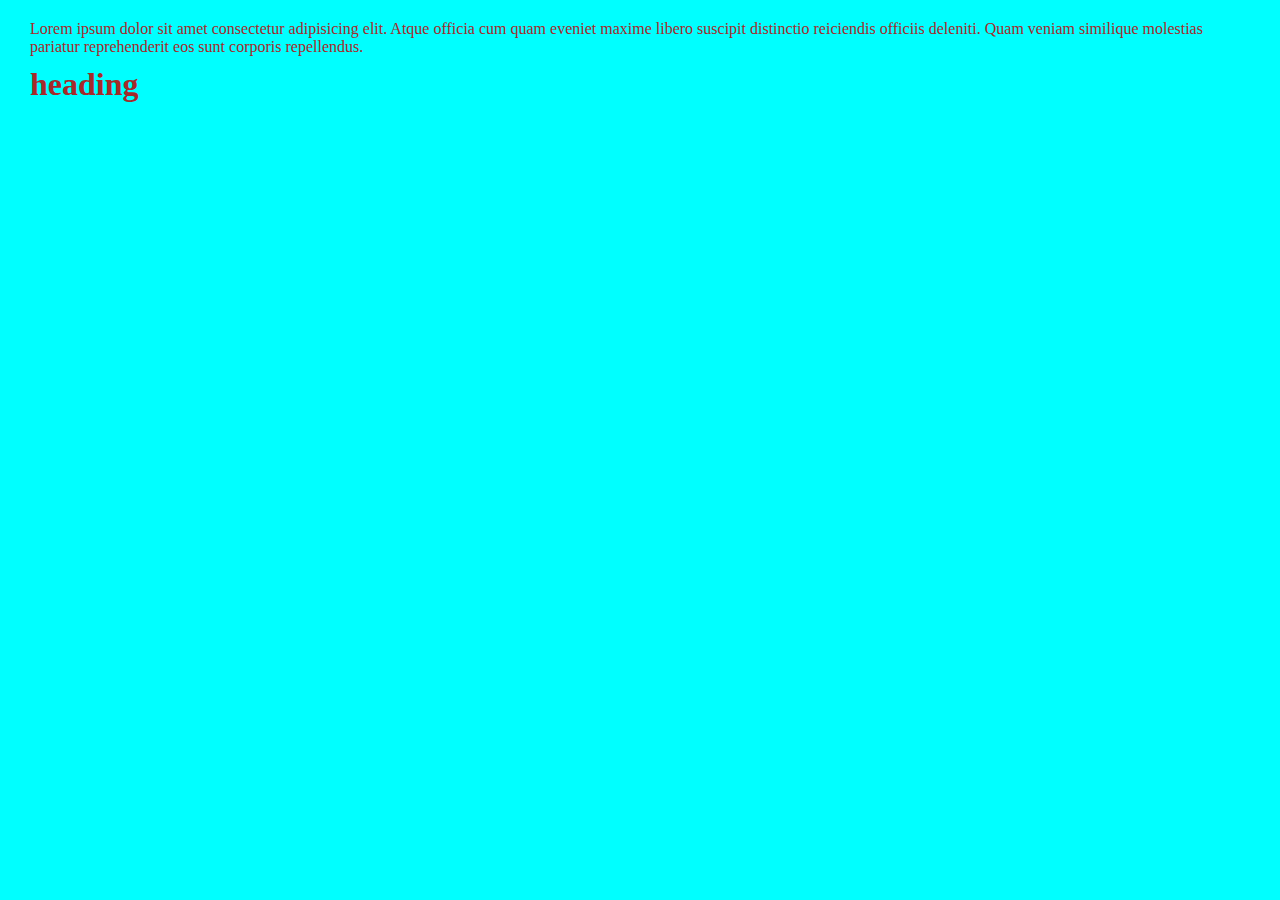
<file: CSS/index.html>
<!DOCTYPE html>
<html lang="en">
<head>
    <meta charset="UTF-8">
    <meta http-equiv="X-UA-Compatible" content="IE=edge">
    <meta name="viewport" content="width=device-width, initial-scale=1.0">
    <title>CSS</title>
    <link rel="stylesheet" href="style.css">
    <!--
    <style>
        p{
            color: blue;
       }

    </style>-->
</head>
<body>
    <p class="para">Lorem ipsum dolor sit amet consectetur adipisicing elit. Atque officia cum quam eveniet maxime libero suscipit distinctio reiciendis officiis deleniti. Quam veniam similique molestias pariatur reprehenderit eos sunt corporis repellendus.</p>
    <h1 class="para">heading</h1>
</body>
</html>
</file>
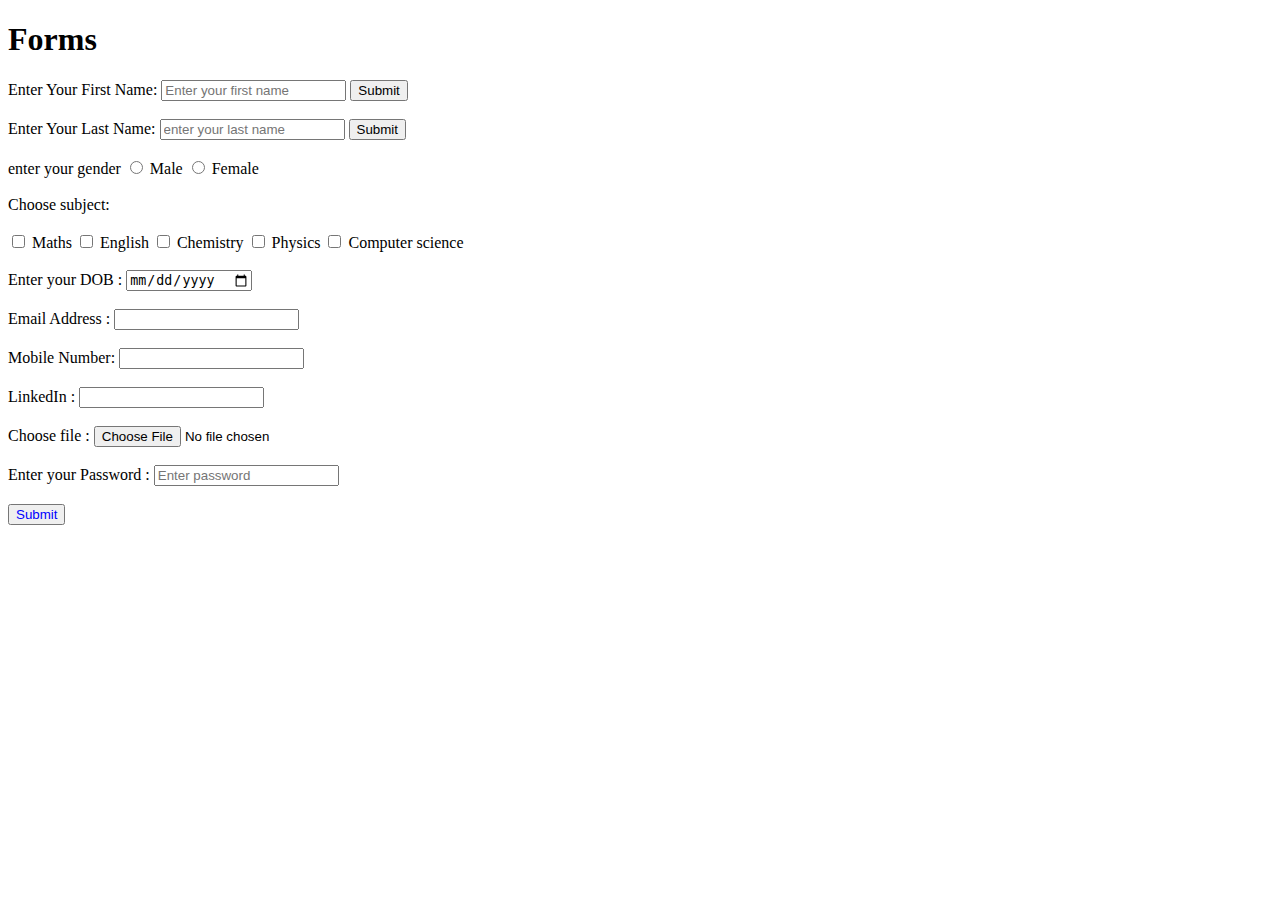
<file: Forms.html>
<!DOCTYPE html>
<html lang="en">
<head>
    <meta charset="UTF-8">
    <meta name="viewport" content="width=device-width, initial-scale=1.0">
    <title>Document</title>
</head>
<body>
    <h1>Forms</h1>
    <forms action="/submit">
        <label for="fname" >Enter Your First Name: </label>
        <input type="text" name="fname" placeholder="Enter your first name">
        <button>Submit</button>
        <br></br>
        <label for="lname">Enter Your Last Name: </label>
        <input type="text" name="lname" placeholder="enter your last name">
        <button>Submit</button>
        <br></br>
        <label for="gender">enter your gender</label>
        <input type="radio" name="gender" id="gender" value="Male">
        <label for="male">Male</label>
        <input type="radio" name="gender" id="gender" value="Female">
        <label for="Female">Female</label>
        <br></br>
        <label for="subject">Choose subject:</label>
        <br></br>
        <input type="checkbox" name="subject" id="" value="m1">
        <label for="Maths">Maths</label>
        <input type="checkbox" name="" id="">
        <label for="Englsh">English</label>

        <input type="checkbox" name="" id="">
        <label for="chemistry">Chemistry</label>
        <input type="checkbox" name="" id="">
        <label for="Physic">Physics</label>
        <input type="checkbox" name="" id="">
        <label for="Computer science">Computer science</label>
        <br></br>
        <label for="Dob">Enter your DOB : </label>
        <input type="date" name="" id="">
        <br>
        <br> 
        <label for="email">Email Address : </label>
        <input type="email" name="" id="" required>
        <br>
        <br>
        <label for="tel">Mobile Number:</label>
        <input type="tel" name="" id="">
        <br>
        <br>
        <label for="url">LinkedIn : </label>
        <input type="url" name="" id="">
        <br>
        <br>
        <label for="file">Choose file : </label>
        <input type="file" name="file" id="file">
        <br>
        <br>
        <label for="password">Enter your Password : </label>
        <input type="password" name="password" id="password" placeholder="Enter password">

        <br>
        <br>
        <button style="color: blue;">Submit</button>
        </forms>
    </body>
</html>
</file>
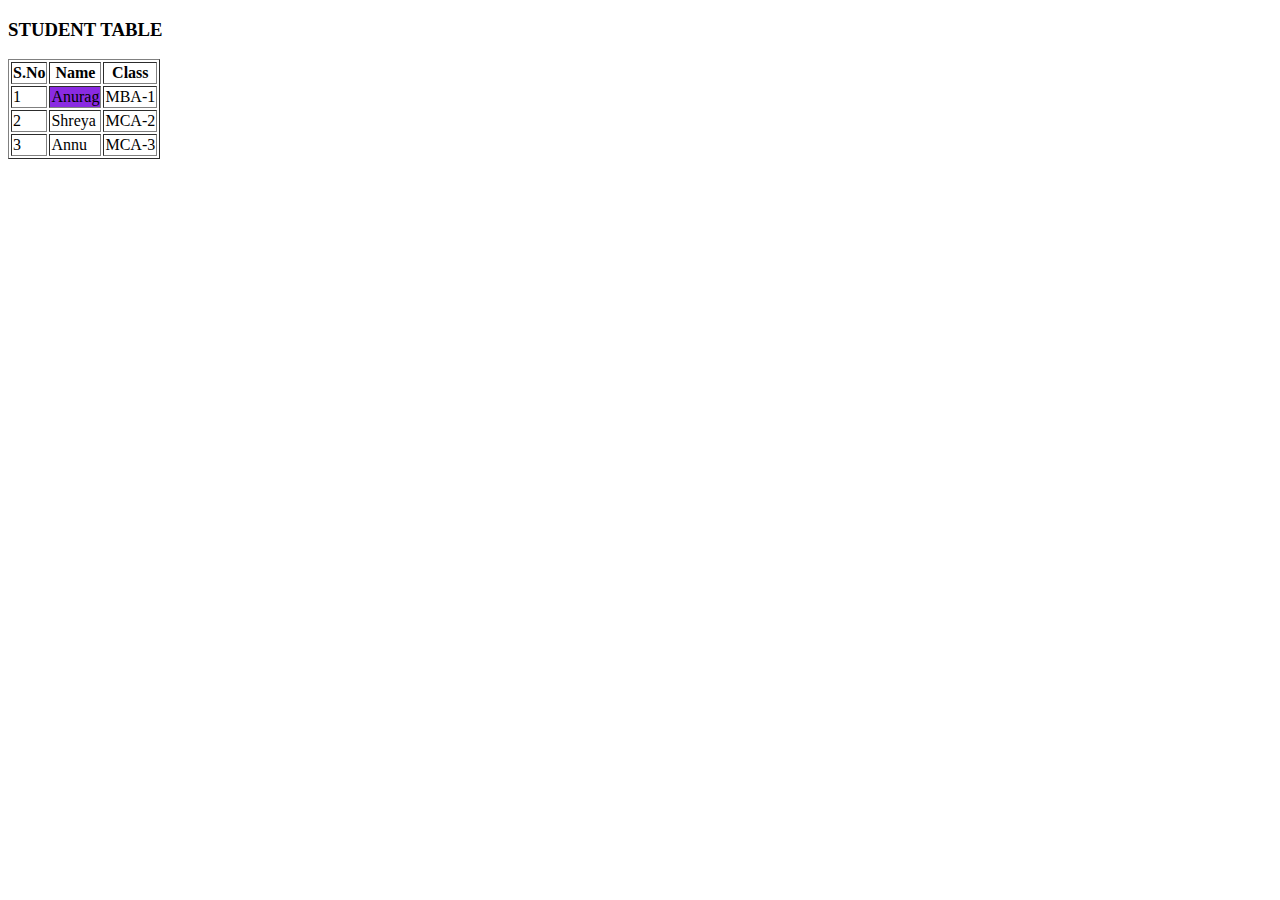
<file: Table-form.html>
<!DOCTYPE html>
<html lang="en">
<head>
    <meta charset="UTF-8">
    <meta http-equiv="X-UA-Compatible" content="IE=edge">
    <meta name="viewport" content="width=device-width, initial-scale=1.0">
    <title>Document</title>
</head>
<body>
    <h3>STUDENT TABLE </h3>
    <div>

        <table style="border: 2px solid=black "; border="1">
            <thead>
                <th  >S.No</th>
                <th style="margin-left: 10px;">Name</th>
                <th>Class</th>
            </thead>
            <tbody>
            <tr>
                <td>1</td>
                <td style="background-color: blueviolet">Anurag</td>
                <td>MBA-1</td>
            </tr>
            <tr>
                <td>2</td>
                <td>Shreya</td>
                <td>MCA-2</td>
            </tr>
            </tbody>
            <tfoot>
            <tr>
                <td>3</td>
                <td>Annu</td>
                <td>MCA-3</td>
            </tr>
            </tfoot>


        </table>
    </div>
</body>
</html>
</file>
<file: CSS/style.css>
/*universal selector*/
*{
    margin: 10px;
    background-color: aqua;
}
/*class selector*/
.para{
    color: brown;
}
</file>
